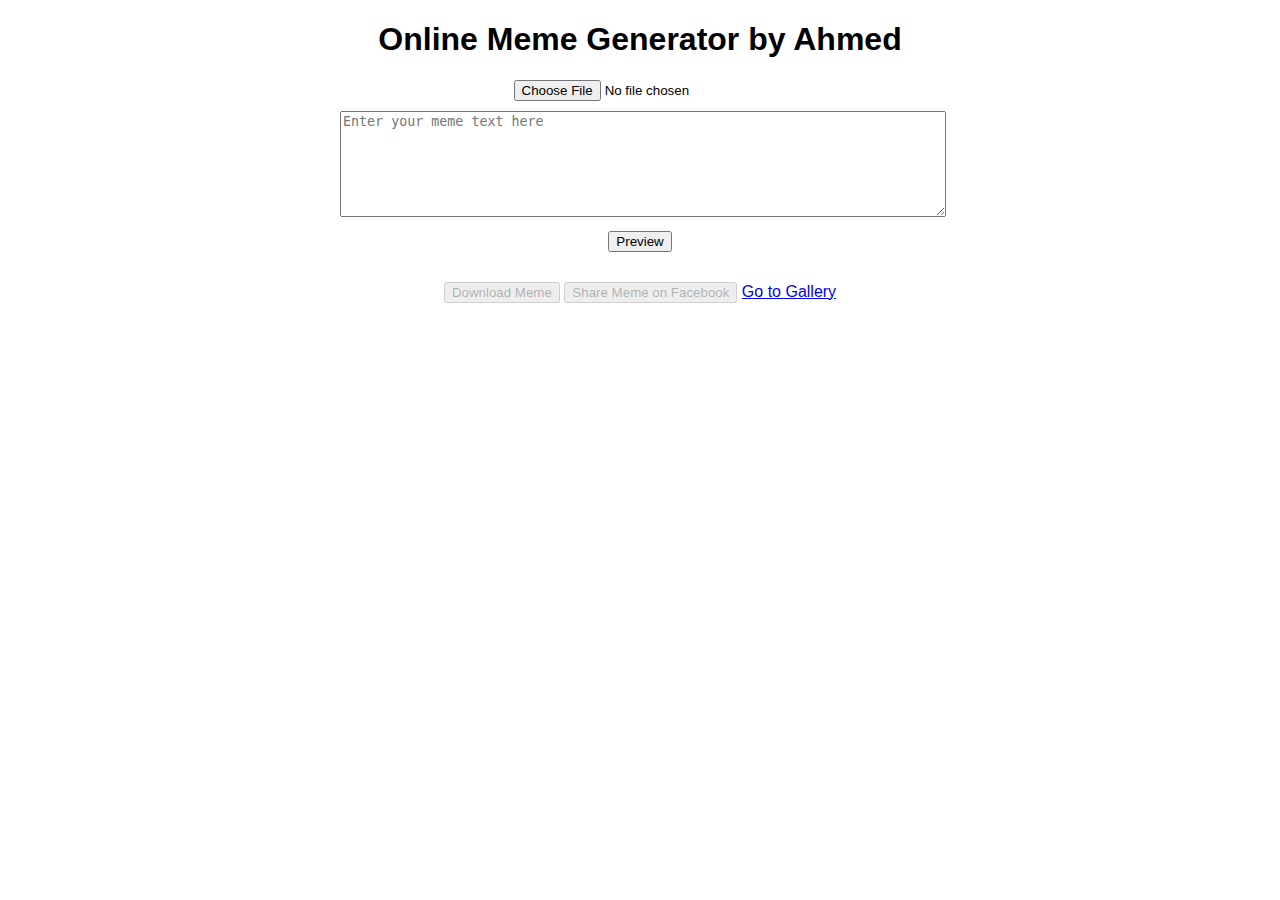
<file: index.html>
<!DOCTYPE html>
<html lang="en">
<head>
    <meta charset="UTF-8">
    <meta name="viewport" content="width=device-width, initial-scale=1.0">
    <title>Online Meme Generator </title>
    <link rel="stylesheet" href="styles.css">
</head>
<body>
    <div class="container">
        <h1>Online Meme Generator by Ahmed</h1>
        <input type="file" id="imageUpload" accept="image/*">
        <textarea id="memeText" placeholder="Enter your meme text here"></textarea>
        <button id="previewButton">Preview</button>
        <div id="memeContainer"></div>
        <button id="downloadButton" disabled>Download Meme</button>
        <button id="shareButton" disabled>Share Meme on Facebook</button>
        <a href="gallery.html">Go to Gallery</a>
    </div>

    <script src="script.js"></script>
</body>
</html>
</file>
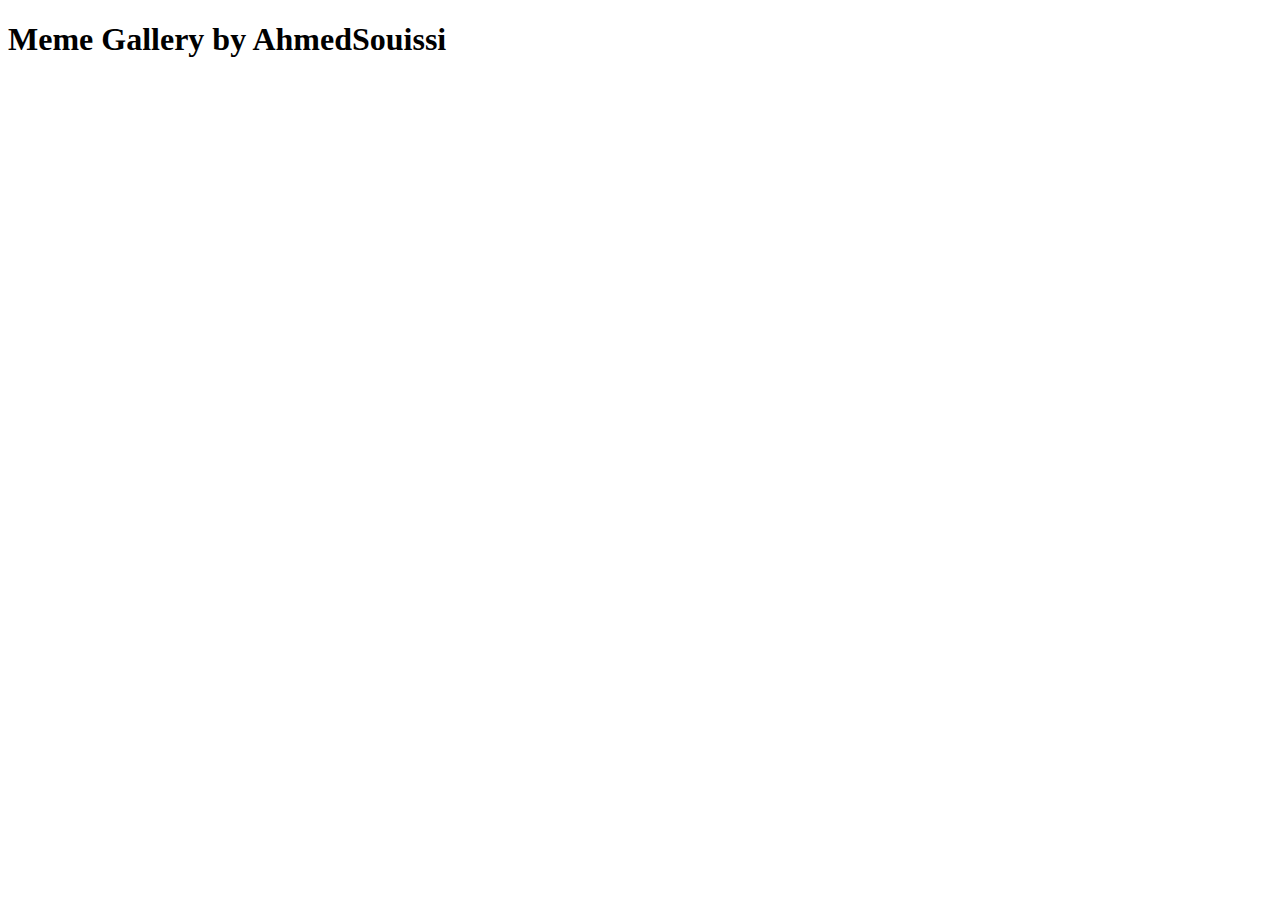
<file: gallery.html>
<!DOCTYPE html>
<html lang="en">
<head>
    <meta charset="UTF-8">
    <meta name="viewport" content="width=device-width, initial-scale=1.0">
    <title>Meme Gallery </title>
    <style>
        .meme {
            display: inline-block;
            margin: 10px;
        }
        .meme img {
            max-width: 200px;
            max-height: 200px;
        }
    </style>
</head>
<body>
    <h1>Meme Gallery by AhmedSouissi</h1>

    <div id="gallery"></div>

    <script src="gallery.js"></script>
</body>
</html>
</file>
<file: styles.css>
body {
    font-family: Arial, sans-serif;
}

.container {
    max-width: 600px;
    margin: 0 auto;
    text-align: center;
}

#memeContainer {
    margin-top: 20px;
}

#memeContainer img {
    max-width: 100%;
}

textarea {
    width: 100%;
    height: 100px;
    margin-top: 10px;
}

button {
    margin-top: 10px;
}
</file>
